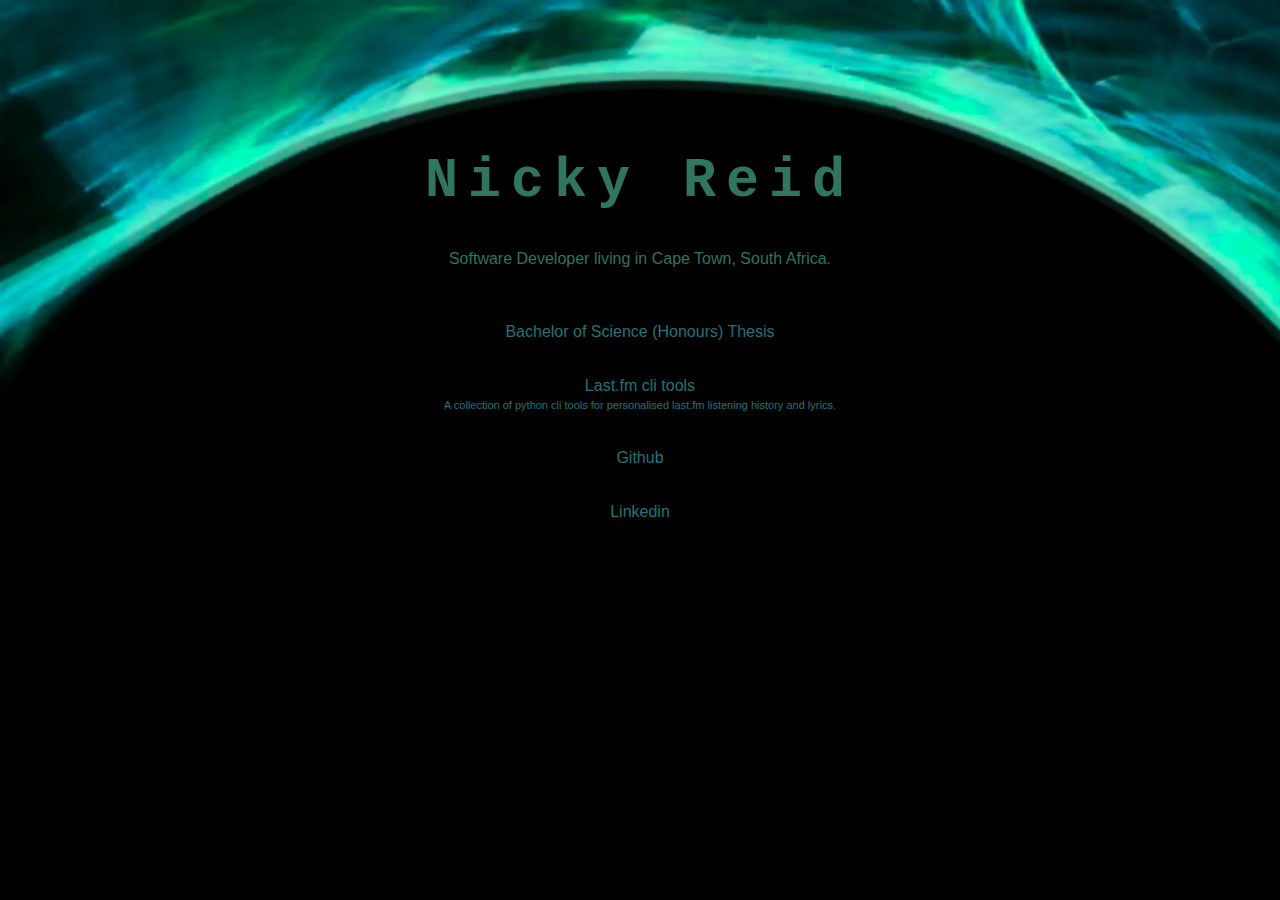
<file: index.html>
<!doctype html>
<head>
    <link rel="stylesheet" href="style.css">
</head>

<body>
<h1 class="title">
    <div>Nicky Reid</div>
</h1>
<div>
    <p class="intro">
        Software Developer living in Cape Town, South Africa.
    </p>
</div>


<!--<img class="cat" src="./images/cat.png">-->
<div>
    <a href="thesis/tinyp2p.html" style=" text-decoration: none;">Bachelor of Science (Honours) Thesis</a>
</div>
<br/>
<br/>
<div>
    <a href="https://github.com/NickyReid/lastfm-cli-tools" style=" text-decoration: none;">Last.fm cli tools
        <br/>
        <span style="font-size: 11px;color: #54f4ff78;">A collection of python cli tools for personalised last.fm listening history and lyrics.</span>
    </a>
</div>
<br/>
<br/>
<div>
    <a href="https://github.com/nickyreid" style=" text-decoration: none;">Github</a>
</div>
<br/>
<br/>
<div>
    <a href="https://www.linkedin.com/in/nicky-reid-b09255119/" style=" text-decoration: none;">Linkedin</a>
</div>


</body>
</file>
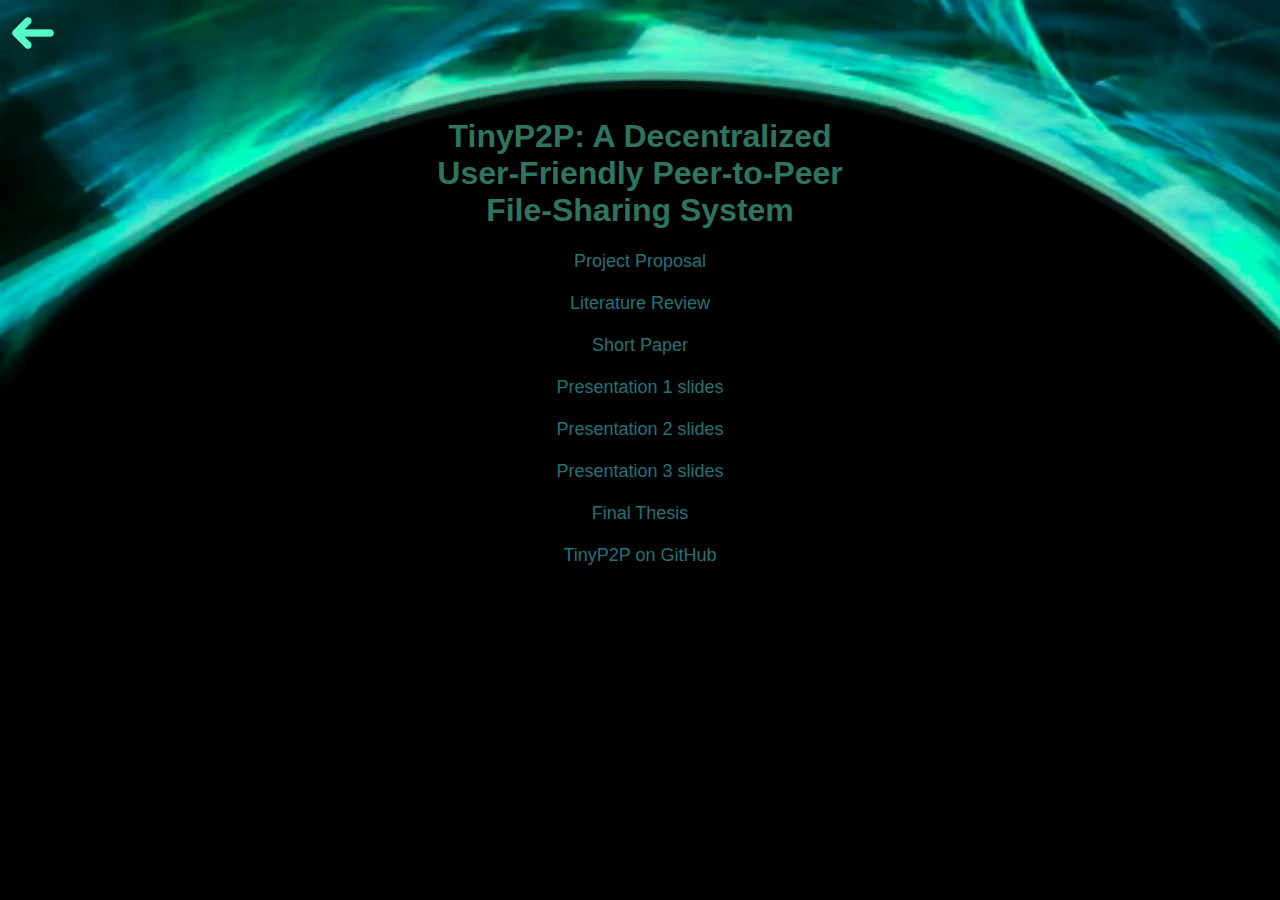
<file: thesis/thesis-links.html>
<!doctype html>
<head>
    <link rel="stylesheet" href="../style.css">
    <title>TinyP2P</title>
</head>
<body>

<div style="text-align: left;"> <a href="tinyp2p.html" ><img class="back" src="../images/back.png" style="margin-bottom: 35px"></a></div>


<center>

    <h1>
    TinyP2P: A Decentralized </br>
    User-Friendly
    Peer-to-Peer <br/>
    File-Sharing System
</h1>
    <font face="Arial" size="4">
        <a href="Project%20Proposal.pdf" download="Project Proposal">Project Proposal</a></br>
        </br>
        <a href="Literature%20Review.pdf" download="Literature Review">Literature Review</a></br>
        </br>
        <a href="Short%20Paper.pdf" download="Short Paper">Short Paper</a></br>
        </br>
        <a href="Presentation%201%20slides.odp" download="Presentation 1 slides">Presentation 1 slides</a></br>

        </br>

        <a href="Presentation%202%20slides.odp" download="Presentation 2 slides">Presentation 2 slides</a></br>
        </br>

        <a href="Presentation%203%20slides.odp" download="Presentation 3 slides">Presentation 3 slides</a></br>
        </br>
        <a href="Final%20Thesis.pdf" download="Final Thesis">Final Thesis</a></br>
        </br>
        <a href="https://github.com/spatulaCat/TinyP2P" >TinyP2P on GitHub</a></br>

        </br>
    </font>
</center>
</body>
</file>
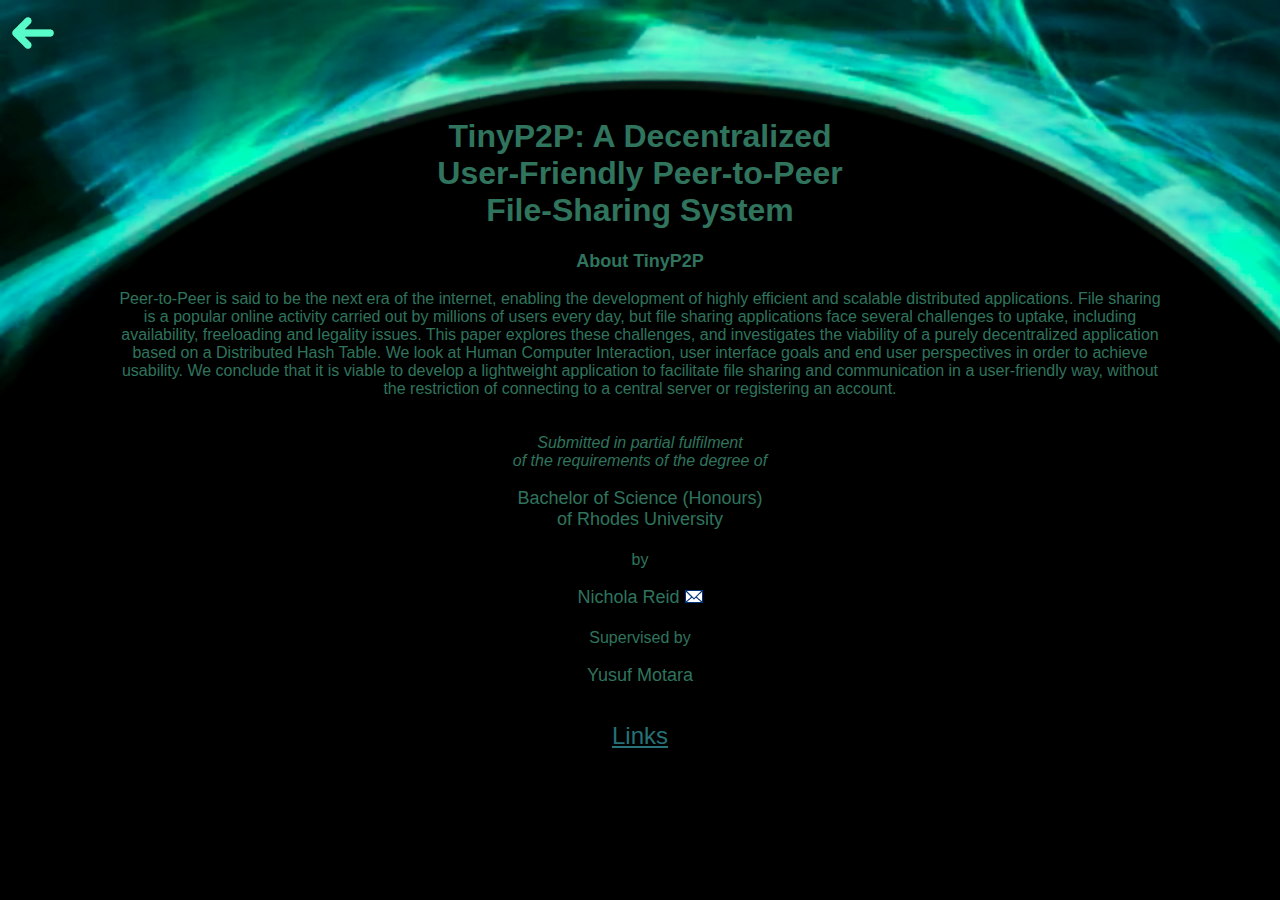
<file: thesis/tinyp2p.html>
<!doctype html>
<head>
    <link rel="stylesheet" href="../style.css">
    <title>TinyP2P</title>
</head>

<body>

<div  style="text-align: left;"> <a href="../index.html" ><img class="back" src="../images/back.png" style="margin-bottom: 35px"></a></div>

<h1>
    TinyP2P: A Decentralized </br>
    User-Friendly
    Peer-to-Peer <br/>
    File-Sharing System
</h1>


<center><font face="Arial" size="4"><b>About TinyP2P</b></font></center>
</br>


<center><div style=" word-wrap:break-word;width: 83%;"><font face="Arial" size="3">Peer-to-Peer is said to be the next era of the internet, enabling the development of highly efficient and scalable distributed applications. File sharing is a popular online activity carried out by millions of users every day, but file sharing applications face several challenges to uptake, including availability, freeloading and legality issues. This paper explores these challenges, and investigates the viability of a purely decentralized application based on a Distributed Hash Table. We look at Human Computer Interaction, user interface goals and end user perspectives in order to achieve usability. We conclude that it is viable to develop a lightweight application to facilitate file sharing and communication in a user-friendly way, without the restriction of connecting to a central server or registering an account.
</font></div></center>
</br></br>

<center><font face="Arial" size="3"><i>
    Submitted in partial fulfilment</br>
    of the requirements of the degree of</i></br></br>
</font>
    <font face="Arial" size="4">
        Bachelor of Science (Honours)</br>
        of Rhodes University</br></br>
    </font></center>
    by</br></br>
    <center><font face="Arial" size="4">
        Nichola Reid <a href="mailto:nicky.reid92@gmail.com?" target="_top"><img src="../images/envelope.gif" alt="Contact"></a></br></br>


    </font>
        Supervised by</br></br>
        </center>
        <center><font face="Arial" size="4">
            Yusuf Motara
        </font>
            </br>
            </br></br>
            <font face="Arial" size="5" color = "black">
                <a href=thesis-links.html><u>Links</u></br>

            </font>
            </center>

            </a>
</body>
</file>
<file: style.css>
html{
    width: 100%;
    height: 100%;
}
body{
    text-align: center;
    color: #67f9ca78;
    background-size:cover;
    background-image: url("./images/bg.png");
    background-repeat: no-repeat;
    background-attachment: fixed;
    font-family: Arial, Helvetica, "Nimbus Sans L", sans-serif;
}
h1.title{
    font-family: "Courier New", sans-serif;
    margin-top: 150px;
    letter-spacing: 10px;
    font-size: 55px;
}
img.cat{
    width:50px;
    height:50px;
}
img.back{
    width:50px;
    height:50px;
}
p.intro{
    margin-bottom: 55px;
 }

/* unvisited link */
a:link {
    color: #54f4ff78;
    text-decoration: none;
}

/* visited link */
a:visited {
    color: #54f4ff78;
    text-decoration: none;
}

/* mouse over link */
a:hover {
    color: #67f9ca78;
    text-decoration: underline;
}

/* selected link */
a:active {
    color: #67f9ca78;
    text-decoration: underline;
}

@media screen and  (max-width: 820px){
    body {
        margin-top: 260px;
    }
}
</file>
